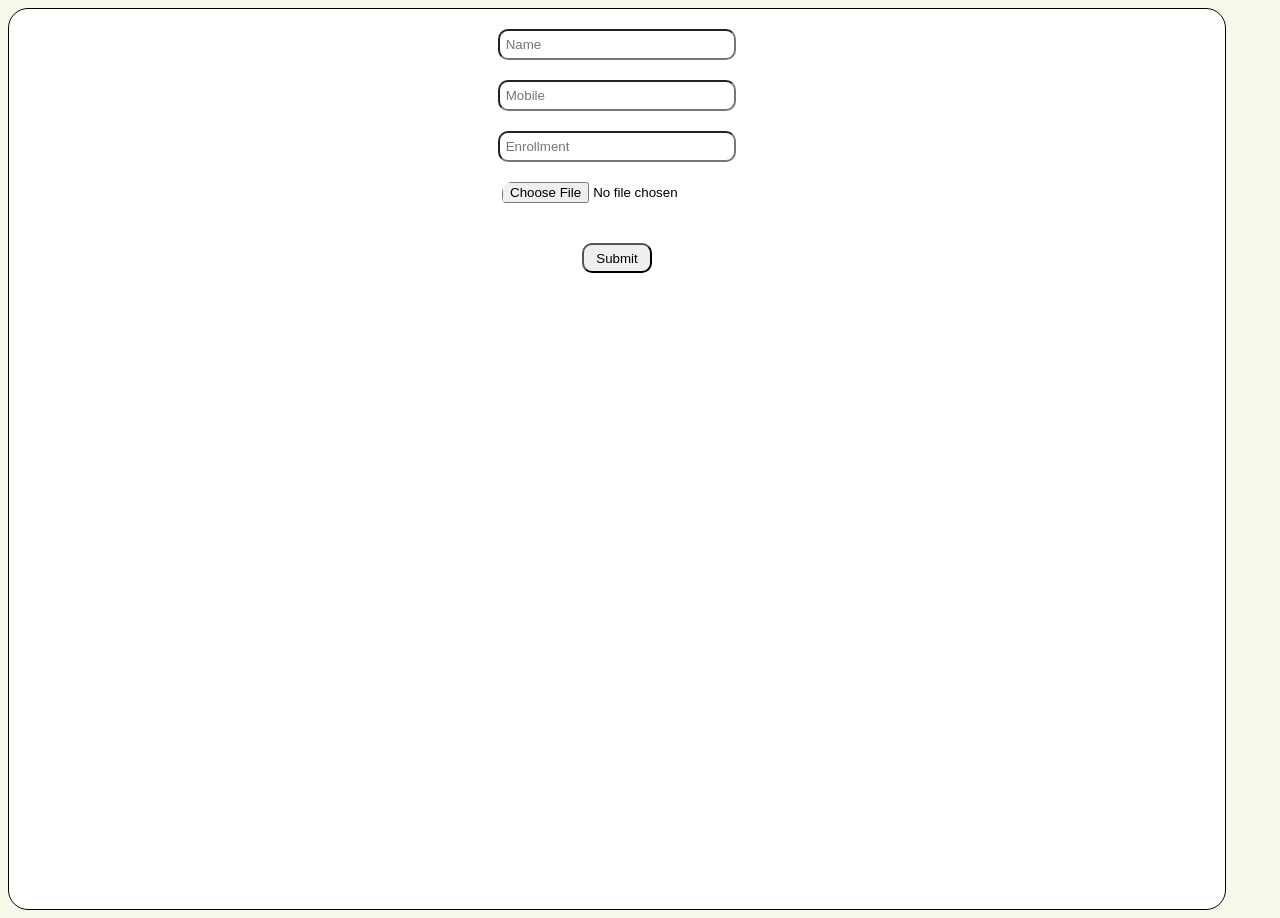
<file: index.html>
<!DOCTYPE html>
<html lang="en">
<head>
    <meta charset="UTF-8">
    <meta name="viewport" content="width=device-width, initial-scale=1.0">
    <title>Document</title>
    <link rel="stylesheet" href="form.css">
</head>
<body>
    <div class="form">
        <form id="detailsForm">
            <input type="text" id="name" name="name" class="input" placeholder=" Name" required><br>
            <input type="text" id="mobile" name="mobile" class="input" placeholder=" Mobile" required><br>
            <input type="text" id="enrollment" name="enrollment" class="input" placeholder=" Enrollment" required><br>
            <input type="file" id="photo" accept="image/*" class="input" placeholder="Photo"><br><br><br>
            <button style="width: 70px;height: 30px;border-radius: 10px; " type="submit">Submit</button>
        </form>
    </div>

    <script>
        document.getElementById('detailsForm').addEventListener('submit', function(e) {
            e.preventDefault();
            
            const name = document.getElementById('name').value;
            const mobile = document.getElementById('mobile').value;
            const enrollment = document.getElementById('enrollment').value;
            const photoFile = document.getElementById('photo').files[0];

            localStorage.setItem('studentName', name);
            localStorage.setItem('studentMobile', mobile);
            localStorage.setItem('studentEnrollment', enrollment);

            if (photoFile) {
                const reader = new FileReader();
                reader.onload = function(event) {
                    localStorage.setItem('studentPhoto', event.target.result);
                    window.location.href = 'parul.html';
                };
                reader.readAsDataURL(photoFile);
            } else {
                localStorage.removeItem('studentPhoto');
                window.location.href = 'parul.html';
            }
        });
    </script>
</body>
</html>
</file>
<file: form.css>
body{
    background-color: rgb(248, 248, 234);
}
.form{
    align-items: center;
    text-align: center;
    height: 100vh;
    width: 95vw;
    border: 1px solid black;
    background-color: white;
    border-radius: 20px;
}
.input{
    height: 25px;
    width: 230px;
    border-radius: 10px;
    margin-top: 20px;
}
</file>
